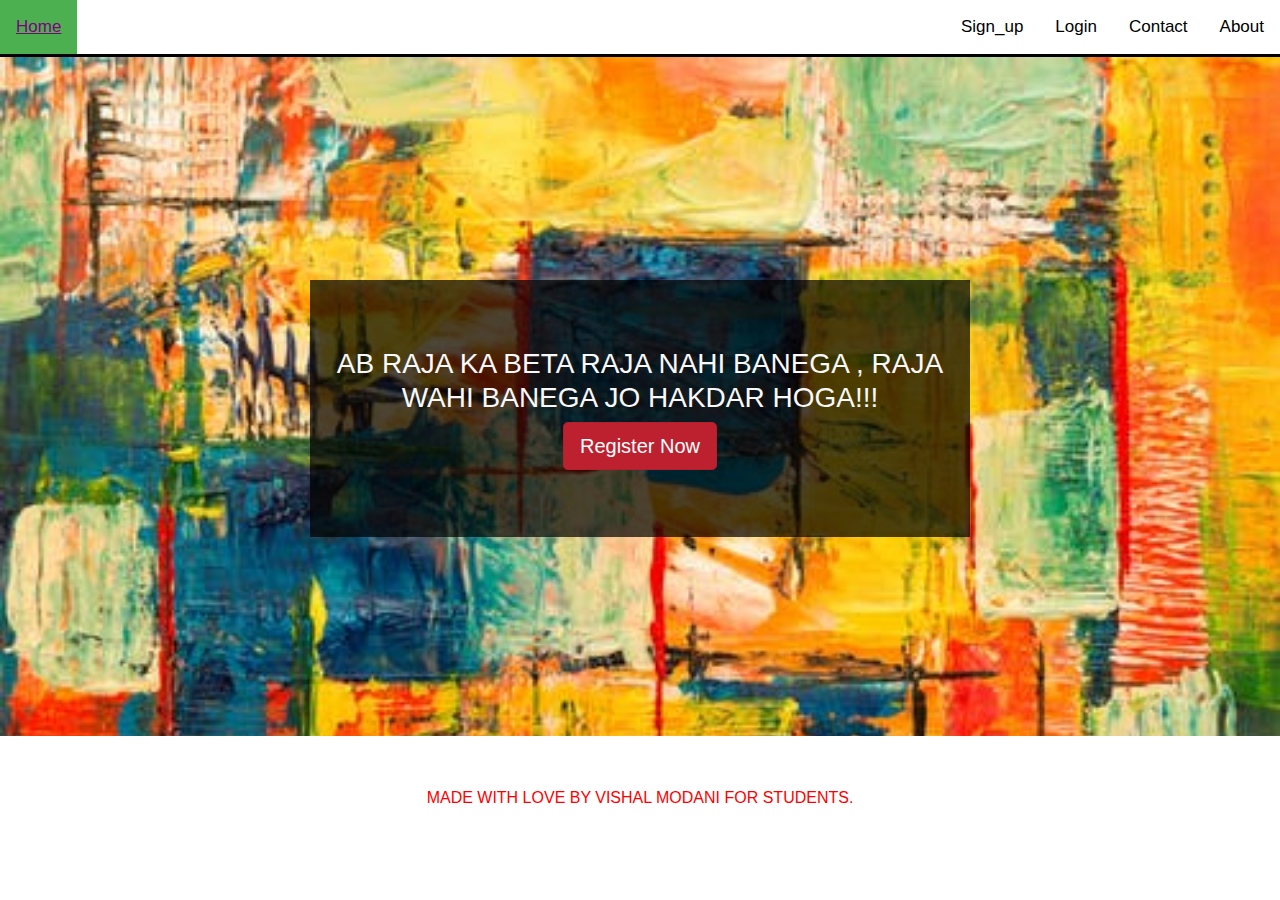
<file: index.html>
<!doctype html>
<html lang="en">
  <head>
    <!-- Required meta tags -->
    <meta charset="utf-8">
    <meta name="viewport" content="width=device-width, initial-scale=1, shrink-to-fit=no">

    <!-- Bootstrap CSS -->
    <link rel="stylesheet" href="https://stackpath.bootstrapcdn.com/bootstrap/4.3.1/css/bootstrap.min.css" integrity="sha384-ggOyR0iXCbMQv3Xipma34MD+dH/1fQ784/j6cY/iJTQUOhcWr7x9JvoRxT2MZw1T" crossorigin="anonymous">
    <script src="https://stackpath.bootstrapcdn.com/bootstrap/4.3.1/js/bootstrap.min.js" integrity="sha384-JjSmVgyd0p3pXB1rRibZUAYoIIy6OrQ6VrjIEaFf/nJGzIxFDsf4x0xIM+B07jRM" crossorigin="anonymous"></script>
    <link rel="stylesheet" href="style.css" type="text/css">
    <title>WELCOME-MIND ACADEMY</title>
  </head>
  <body>
     <div class="topnav" id="myTopnav">
        <a href="#home" class="active" style="float: left">Home</a>
        <a href="#about" >About</a>
        <a href="#contact" >Contact</a>
        <a href="login.html" >Login</a>
        <a href="signup.html">Sign_up</a>
        <a href="javascript:void(0);" class="icon" onclick="myFunction()">&#9776;</a>
    </div> 
    <div id="banner_image">
        <center>
        <div class="container">
        <div id="banner_content">  
          <h3>AB RAJA KA BETA RAJA NAHI BANEGA , RAJA WAHI BANEGA JO HAKDAR HOGA!!!</h3>
          <a href="signup.html" class="btn btn-danger btn-lg active" target="_blank">Register Now</a>
         </div>
          </div>
          </center>
           </div>
           
   <div id="contact">
      <footer>
        <center>
      <p style="font: 20px; color: red">MADE WITH LOVE BY VISHAL MODANI FOR STUDENTS.</p>
      </center>
    </footer> 
   </div>
    <script src="main.js" type="text/javascript"></script>
  </body>
</html>
</file>
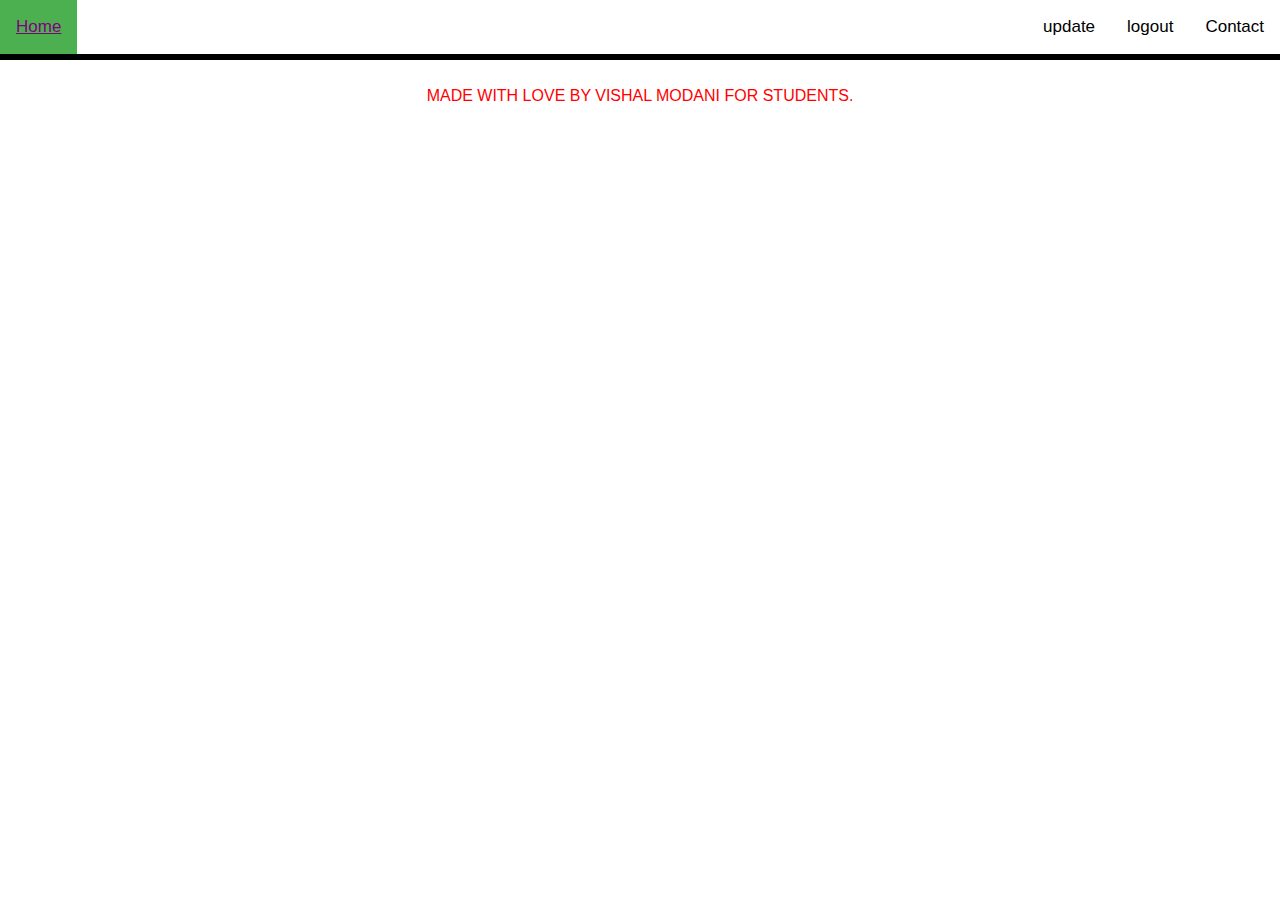
<file: 10th.html>
<!doctype html>
<html lang="en">
  <head>
    <!-- Required meta tags -->
    <meta charset="utf-8">
    <meta name="viewport" content="width=device-width, initial-scale=1, shrink-to-fit=no">

    <!-- Bootstrap CSS -->
    <link rel="stylesheet" href="https://stackpath.bootstrapcdn.com/bootstrap/4.3.1/css/bootstrap.min.css" integrity="sha384-ggOyR0iXCbMQv3Xipma34MD+dH/1fQ784/j6cY/iJTQUOhcWr7x9JvoRxT2MZw1T" crossorigin="anonymous">
    <script src="https://stackpath.bootstrapcdn.com/bootstrap/4.3.1/js/bootstrap.min.js" integrity="sha384-JjSmVgyd0p3pXB1rRibZUAYoIIy6OrQ6VrjIEaFf/nJGzIxFDsf4x0xIM+B07jRM" crossorigin="anonymous"></script>
    <link rel="stylesheet" href="style.css" type="text/css">
    <link rel="stylesheet" href="style1.css" type="text/css">
    <title>WELCOME-MIND ACADEMY</title>
  </head>
  <body>

    <div class="topnav" id="myTopnav">
        <a href="#home" class="active" style="float: left">Home</a>
        <a href="#contact" >Contact</a>
        <a href="logout.html" >logout</a>
        <a href="update.html">update</a>
        <a href="javascript:void(0);" class="icon" onclick="myFunction()">&#9776;</a>
    </div> 



    <div id="contact">
        <center>
        <footer style="border-top: solid black;">
          <br>
          <p style="font: 100px; color: red">MADE WITH LOVE BY VISHAL MODANI FOR STUDENTS.</p>
        </footer> 
        </center>
      </div>
      <script src="main.js" type="text/javascript"></script>
      <script src="main1.js" type="text/javacript"></script>
  </body>
  </html>
</file>
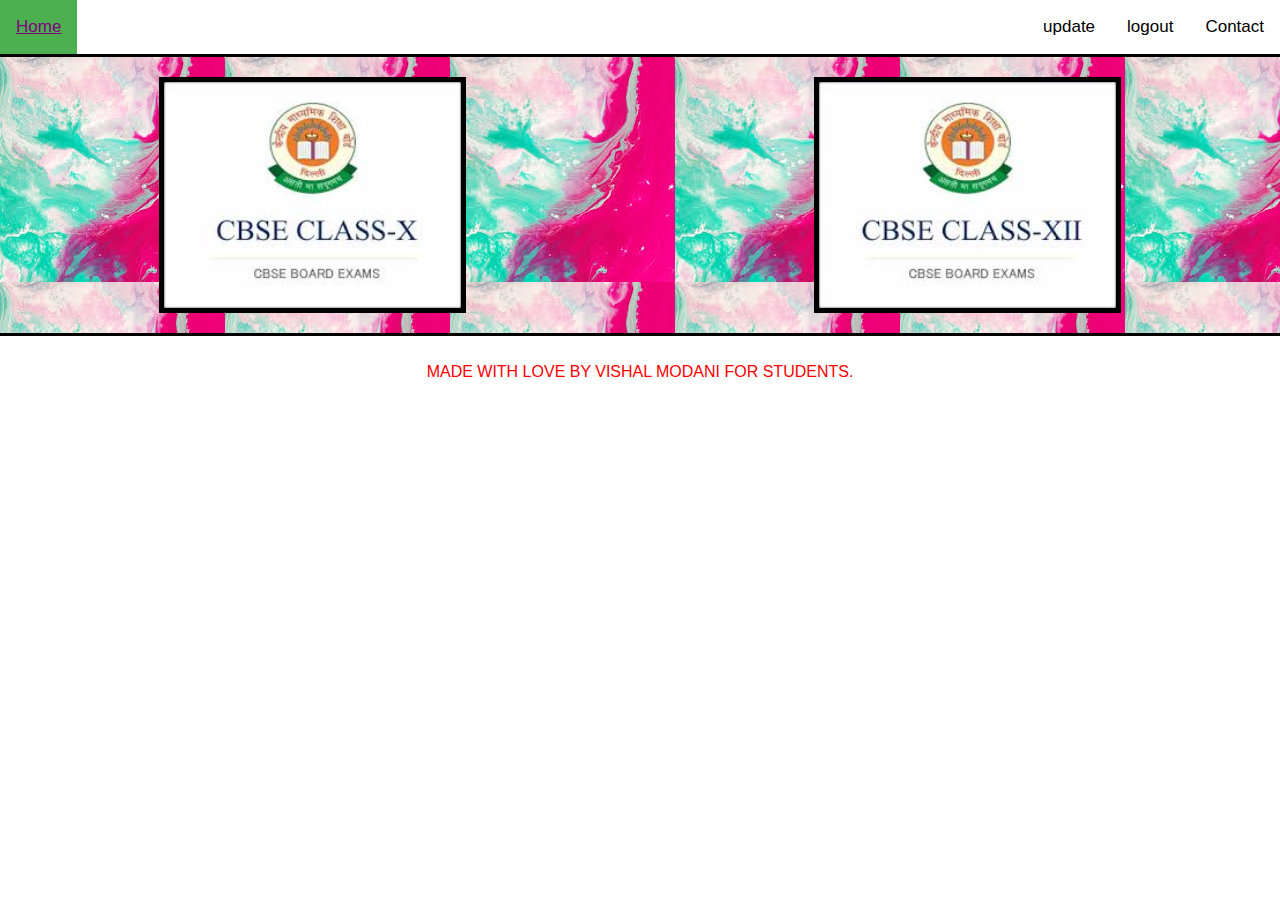
<file: course.html>
<!doctype html>
<html lang="en">
  <head>
    <!-- Required meta tags -->
    <meta charset="utf-8">
    <meta name="viewport" content="width=device-width, initial-scale=1, shrink-to-fit=no">

    <!-- Bootstrap CSS -->
    <link rel="stylesheet" href="https://stackpath.bootstrapcdn.com/bootstrap/4.3.1/css/bootstrap.min.css" integrity="sha384-ggOyR0iXCbMQv3Xipma34MD+dH/1fQ784/j6cY/iJTQUOhcWr7x9JvoRxT2MZw1T" crossorigin="anonymous">
    <script src="https://stackpath.bootstrapcdn.com/bootstrap/4.3.1/js/bootstrap.min.js" integrity="sha384-JjSmVgyd0p3pXB1rRibZUAYoIIy6OrQ6VrjIEaFf/nJGzIxFDsf4x0xIM+B07jRM" crossorigin="anonymous"></script>
    <link rel="stylesheet" href="style.css" type="text/css">
    <link rel="stylesheet" href="style1.css" type="text/css">
    <title>WELCOME-MIND ACADEMY</title>
  </head>
  <body>

    <div class="topnav" id="myTopnav">
        <a href="#home" class="active" style="float: left">Home</a>
        <a href="#contact" >Contact</a>
        <a href="logout.html" >logout</a>
        <a href="update.html">update</a>
        <a href="javascript:void(0);" class="icon" onclick="myFunction()">&#9776;</a>
    </div> 
      
   <div id="back">
    <center>
    <div class="row">
      <div class="column">
     <a href="10th.html"><img src="img/class10.png" alt="Snow" style="width:50% ; border: 5px solid #000;"></a>
      </div>
      <div class="column">
      <a href="12th.html"><img src="img/class12.png" alt="Forest" style="width:50% ;border: 5px solid #000;"></a>
      </div>
    </div> 
  </center>
  </div>
      
    <div id="contact">
        <center>
        <footer style="border-top: solid black;">
          <br>
          <p style="font: 100px; color: red">MADE WITH LOVE BY VISHAL MODANI FOR STUDENTS.</p>
        </footer> 
        </center>
      </div>
      <script src="main.js" type="text/javascript"></script>
      <script src="main1.js" type="text/javacript"></script>
  </body>
  </html>
</file>
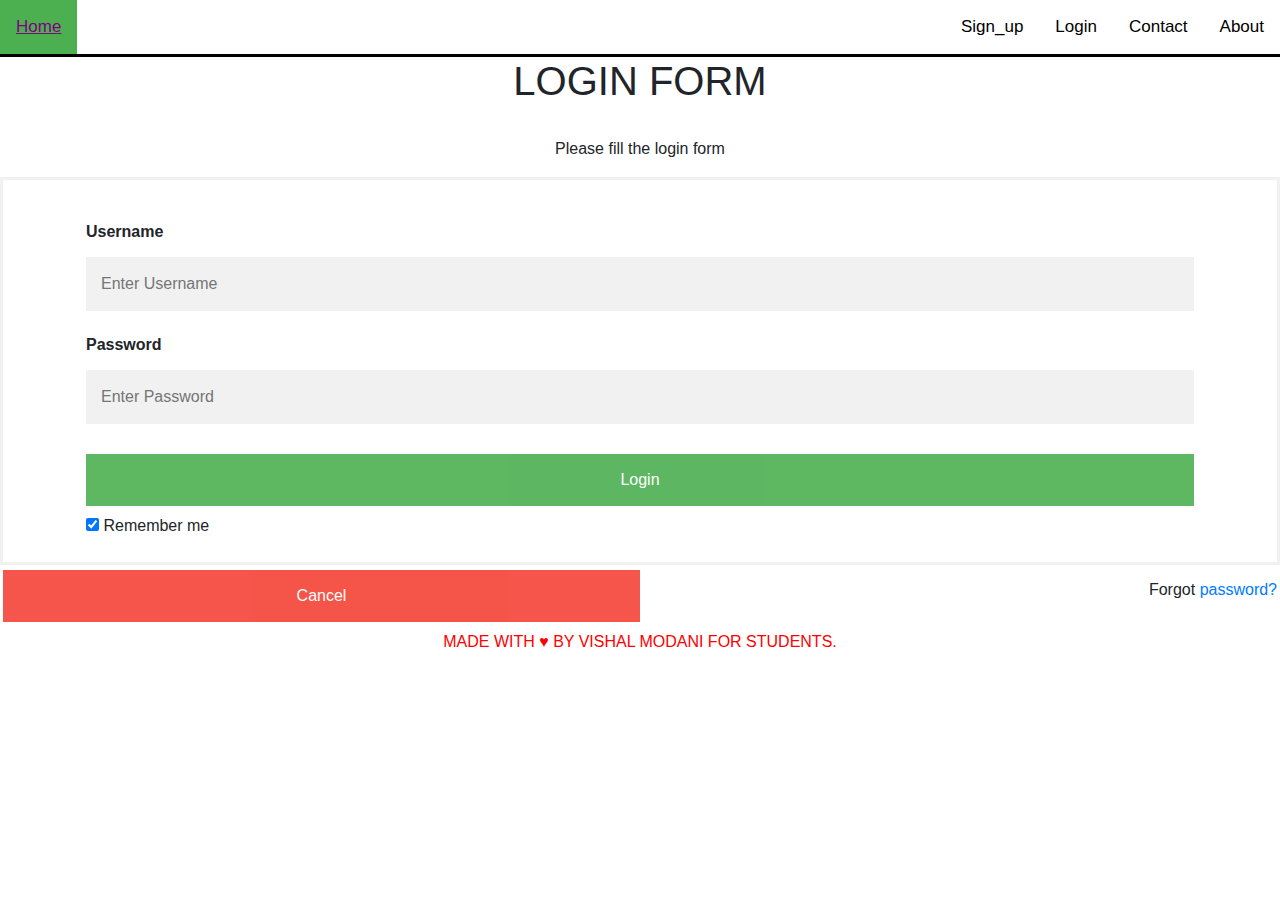
<file: login.html>
<!doctype html>
<html lang="en">
  <head>
    <!-- Required meta tags -->
    <meta charset="utf-8">
    <meta name="viewport" content="width=device-width, initial-scale=1, shrink-to-fit=no">

    <!-- Bootstrap CSS -->
    <link rel="stylesheet" href="https://stackpath.bootstrapcdn.com/bootstrap/4.3.1/css/bootstrap.min.css" integrity="sha384-ggOyR0iXCbMQv3Xipma34MD+dH/1fQ784/j6cY/iJTQUOhcWr7x9JvoRxT2MZw1T" crossorigin="anonymous">
    <script src="https://stackpath.bootstrapcdn.com/bootstrap/4.3.1/js/bootstrap.min.js" integrity="sha384-JjSmVgyd0p3pXB1rRibZUAYoIIy6OrQ6VrjIEaFf/nJGzIxFDsf4x0xIM+B07jRM" crossorigin="anonymous"></script>
    <link rel="stylesheet" href="style.css" type="text/css">
    <title>WELCOME-MIND ACADEMY</title>
  </head>
  <body>

        <div class="topnav" id="myTopnav">
                <a href="#home" class="active" style="float: left">Home</a>
                <a href="#about" >About</a>
                <a href="#contact" >Contact</a>
                <a href="login.html" >Login</a>
                <a href="signup.html">Sign_up</a>
                <a href="javascript:void(0);" class="icon" onclick="myFunction()">&#9776;</a>
            </div> 
<center>
   <h1>LOGIN FORM</h1><br>
   <P>Please fill the login form</P>
        </center>
            <form class="insert-form" action="action_page.php" method="post">
       <div class="imgcontainer">
            </div>
                <div class="container">
                  <label for="uname"><b>Username</b></label>
                  <input type="text" placeholder="Enter Username" name="uname" required>
              
                  <label for="psw"><b>Password</b></label>
                  <input type="password" placeholder="Enter Password" name="psw" required>
              
                  <a href="course.html"><button type="submit">Login</button></a>
                  <label>
                    <input type="checkbox" checked="checked" name="remember"> Remember me
                  </label>
                </div>
                <button type="button" class="cancelbtn">Cancel</button>
                  <span class="psw">Forgot <a href="#">password?</a></span>
    </form>
<br><br>
    <div id="contact" class="container">
      <footer class="footer">
        <p style="font: 20px; color: red">MADE WITH &hearts; BY VISHAL MODANI FOR STUDENTS.</p>
      </footer> 
    </div>
    <script src="main.js" type="text/javascript"></script>
</body>
</html>
</file>
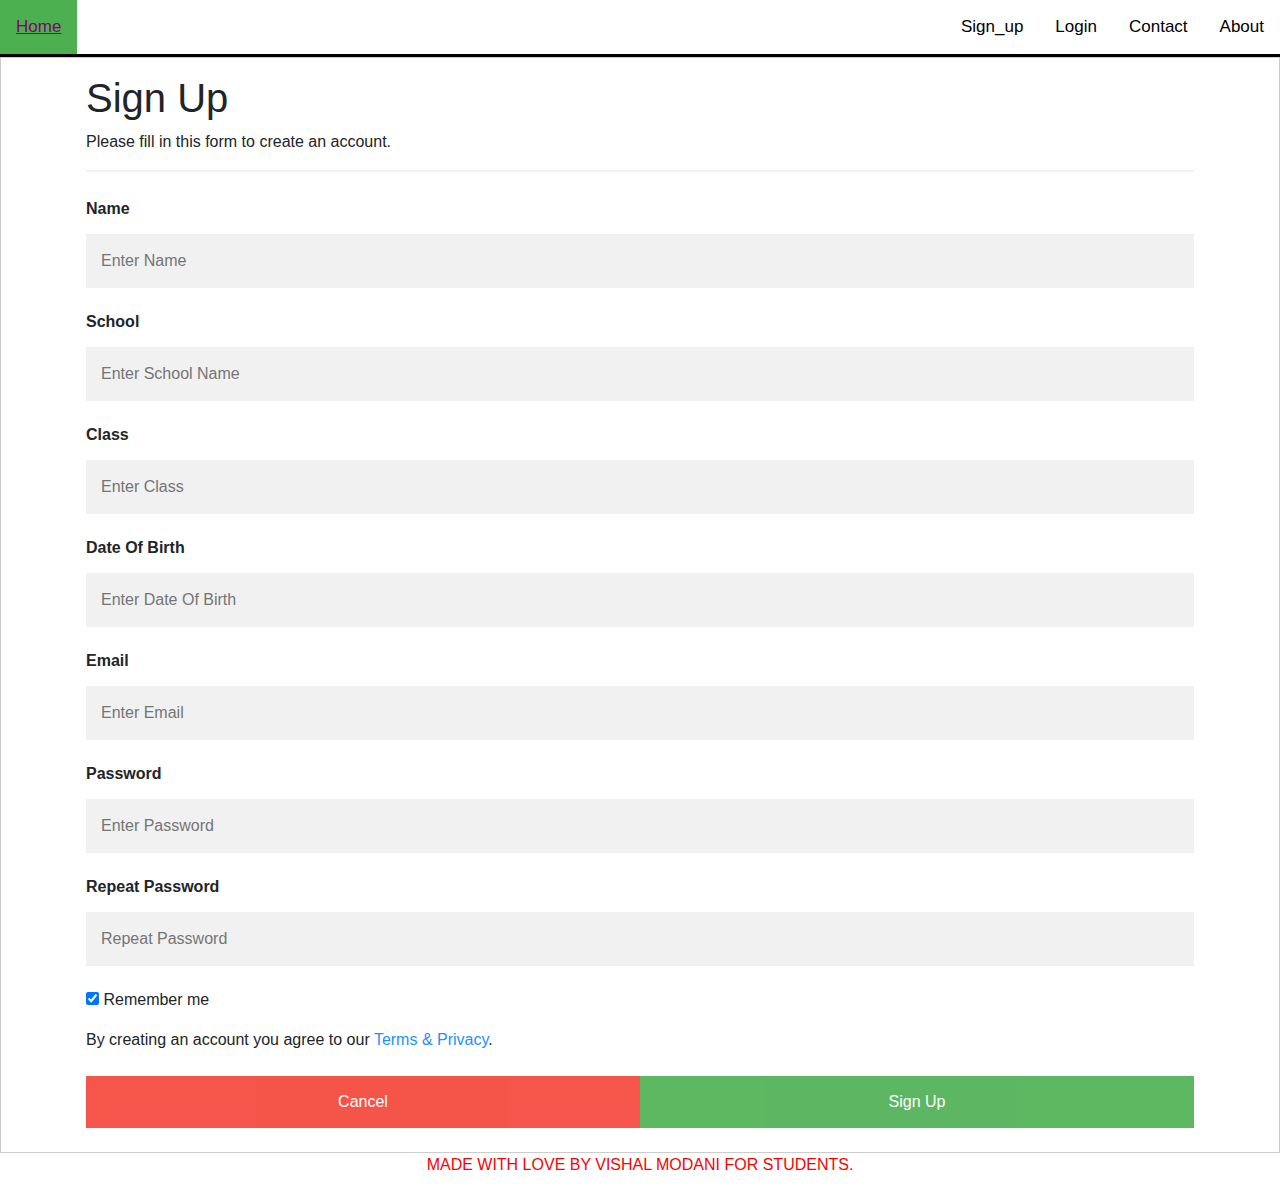
<file: signup.html>
<!doctype html>
<html lang="en">
  <head>
    <!-- Required meta tags -->
    <meta charset="utf-8">
    <meta name="viewport" content="width=device-width, initial-scale=1, shrink-to-fit=no">

    <!-- Bootstrap CSS -->
    <link rel="stylesheet" href="https://stackpath.bootstrapcdn.com/bootstrap/4.3.1/css/bootstrap.min.css" integrity="sha384-ggOyR0iXCbMQv3Xipma34MD+dH/1fQ784/j6cY/iJTQUOhcWr7x9JvoRxT2MZw1T" crossorigin="anonymous">
    <script src="https://stackpath.bootstrapcdn.com/bootstrap/4.3.1/js/bootstrap.min.js" integrity="sha384-JjSmVgyd0p3pXB1rRibZUAYoIIy6OrQ6VrjIEaFf/nJGzIxFDsf4x0xIM+B07jRM" crossorigin="anonymous"></script>
    <link rel="stylesheet" href="style.css" type="text/css">
    <title>WELCOME-MIND ACADEMY</title>
  </head>
  <body>
        <div class="topnav" id="myTopnav">
                <a href="#home" class="active" style="float: left">Home</a>
                <a href="#about" >About</a>
                <a href="#contact" >Contact</a>
                <a href="login.html" >Login</a>
                <a href="signup.html">Sign_up</a>
                <a href="javascript:void(0);" class="icon" onclick="myFunction()">&#9776;</a>
            </div> 
  
    <form action="action_page.php" style="border:1px solid #ccc">
    <div class="container">
      <h1>Sign Up</h1>
      <p>Please fill in this form to create an account.</p>
      <hr>
      <label for="name"><b>Name</b></label>
      <input type="text" placeholder="Enter Name" name="name" required>
      
      <label for="school"><b>School</b></label>
      <input type="text" placeholder="Enter School Name" name="school" required>
      
      <label for="class"><b>Class</b></label>
      <input type="text" placeholder="Enter Class" name="class" required>

      <label for="dob"><b>Date Of Birth</b></label>
      <input type="text" placeholder="Enter Date Of Birth" name="dob" required>

      <label for="email"><b>Email</b></label>
      <input type="text" placeholder="Enter Email" name="email" required>

      <label for="psw"><b>Password</b></label>
      <input type="password" placeholder="Enter Password" name="psw" required>

      <label for="psw-repeat"><b>Repeat Password</b></label>
      <input type="password" placeholder="Repeat Password" name="psw-repeat" required>

      <label>
        <input type="checkbox" checked="checked" name="remember" style="margin-bottom:15px"> Remember me
      </label>

      <p>By creating an account you agree to our <a href="#" style="color:dodgerblue">Terms & Privacy</a>.</p>

      <div class="clearfix">
      <button type="button" class="cancelbtn">Cancel</button>
      <button type="submit" class="signupbtn">Sign Up</button>
      </div>
    </div>
  </form>
</div> 

<div id="contact">
        <footer>
          <center>
        <p style="font: 20px; color: red">MADE WITH LOVE BY VISHAL MODANI FOR STUDENTS.</p>
        </center>
      </footer> 
     </div>


        <script src="main.js" type="text/javascript"></script>
    </body>
  </html>
</file>
<file: style.css>
*{
  margin:0px;
  padding:0px;
  box-sizing: border-box;
}
/* Add a black background color to the top navigation */
.topnav {
    background: white;
    overflow: hidden;
    border-bottom: solid black;
  }
  
  /* Style the links inside the navigation bar */
  .topnav a {
    float: right;
    display: block;
    color: black;
    text-align: center;
    padding: 14px 16px;
    text-decoration: none;
    font-size: 17px;
  }
  
  /* Add an active class to highlight the current page */
  .active {
    background-color: #4CAF50;
    color: white;
  }
  
  /* Hide the link that should open and close the topnav on small screens */
  .topnav .icon {
    display: none;
  }
  
  
  /* Add a dark background on topnav links and the dropdown button on hover */
  .topnav a:hover{
    text-decoration: underline;
    color: purple;
  }
  
  /* When the screen is less than 600 pixels wide, hide all links, except for the first one ("Home"). Show the link that contains should open and close the topnav (.icon) */
@media screen and (max-width: 600px) {
    .topnav a:not(:first-child) {display: none;}
    .topnav a.icon {
      float: right;
      display: block;
    }
  }
  
  /* The "responsive" class is added to the topnav with JavaScript when the user clicks on the icon. This class makes the topnav look good on small screens (display the links vertically instead of horizontally) */
  @media screen and (max-width: 600px) {
    .topnav.responsive {position: relative;}
    .topnav.responsive a.icon {
      position: absolute;
      right: 0;
      top: 0;
    }
    .topnav.responsive a {
      float: none;
      display: block;
      text-align: left;
    }
  } 

  #banner_image{
    padding-top: 75px;
   padding-bottom: 50px;
  margin-bottom: 50px;
 text-align: center;
  color: #f8f8f8;
  background-image: url("img/wall.jpg") ;
  background-size: cover;
}

#banner_content{
 position: relative;
   padding-top: 6%;
  padding-bottom: 6%;
 overflow: hidden;
 margin-top: 12%;
 margin-bottom: 12%;
  background-color: rgba(0,0,0,0.7);
  max-width: 660px;
}


  /* Bordered form */
form {
    border: 3px solid #f1f1f1;
  }
  
  /* Full-width inputs */
  input[type=text], input[type=password] {
    width: 100%;
    padding: 12px 20px;
    margin: 8px 0;
    display: inline-block;
    border: 1px solid #ccc;
    box-sizing: border-box;
  }
  
  /* Set a style for all buttons */
  button {
    background-color: #4CAF50;
    color: white;
    padding: 14px 20px;
    margin: 8px 0;
    border: none;
    cursor: pointer;
    width: 100%;
  }
  
  /* Add a hover effect for buttons */
  button:hover {
    opacity: 0.8;
  }
  
  /* Extra style for the cancel button (red) */
  .cancelbtn {
    width: auto;
    padding: 10px 18px;
    background-color: #f44336;
  }
  
  /* Center the avatar image inside this container */
  .imgcontainer {
    text-align: center;
    margin: 24px 0 12px 0;
  }
  
  /* Avatar image */
  img.avatar {
    width: 40%;
    border-radius: 50%;
  }
  
  /* Add padding to containers */
  .container {
    padding: 16px;
  }
  
  /* The "Forgot password" text */
  span.psw {
    float: right;
    padding-top: 16px;
  }
  
  /* Change styles for span and cancel button on extra small screens */
  @media screen and (max-width: 300px) {
    span.psw {
      display: block;
      float: none;
    }
    .cancelbtn {
      width: 100%;
    }
  } 

  * {box-sizing: border-box}

  /* Full-width input fields */
    input[type=text], input[type=password] {
    width: 100%;
    padding: 15px;
    margin: 5px 0 22px 0;
    display: inline-block;
    border: none;
    background: #f1f1f1;
  }
  
  input[type=text]:focus, input[type=password]:focus {
    background-color: #ddd;
    outline: none;
  }
  
  hr {
    border: 1px solid #f1f1f1;
    margin-bottom: 25px;
  }
  
  /* Set a style for all buttons */
  button {
    background-color: #4CAF50;
    color: white;
    padding: 14px 20px;
    margin: 8px 0;
    border: none;
    cursor: pointer;
    width: 100%;
    opacity: 0.9;
  }
  
  button:hover {
    opacity:1;
  }
  
  /* Extra styles for the cancel button */
  .cancelbtn {
    padding: 14px 20px;
    background-color: #f44336;
  }
  
  /* Float cancel and signup buttons and add an equal width */
  .cancelbtn, .signupbtn {
    float: left;
    width: 50%;
  }
  
  /* Add padding to container elements */
  .container {
    padding: 16px;
  }
  
  /* Clear floats */
  .clearfix::after {
    content: "";
    clear: both;
    display: table;
  }
  
  /* Change styles for cancel button and signup button on extra small screens */
  @media screen and (max-width: 300px) {
    .cancelbtn, .signupbtn {
      width: 100%;
    }
  } 
#contact{
  display: flex;
  width: 100% !important;
  display: block !important;
  justify-content: center;
}
.footer{
  width: 100% !important;
  display: flex !important;
  justify-content: center !important;
}
.insert-form{
  display: block;
  justify-content: center;
}
</file>
<file: style1.css>
/* Three image containers (use 25% for four, and 50% for two, etc) */
#back
{
  background-image: url(img/wall1.jpg);
  display: block;
}
.column {
    float: left;
    width: 50%;
    padding: 20px;
  }
  
  /* Clear floats after image containers */
  .row::after {
    
    content: "";
    clear: both;
    display: table;
  } 
  /* Responsive layout - makes the three columns stack on top of each other instead of next to each other */
@media screen and (max-width: 500px) {
    .column {
      width: 100%;
    }
  }
</file>
